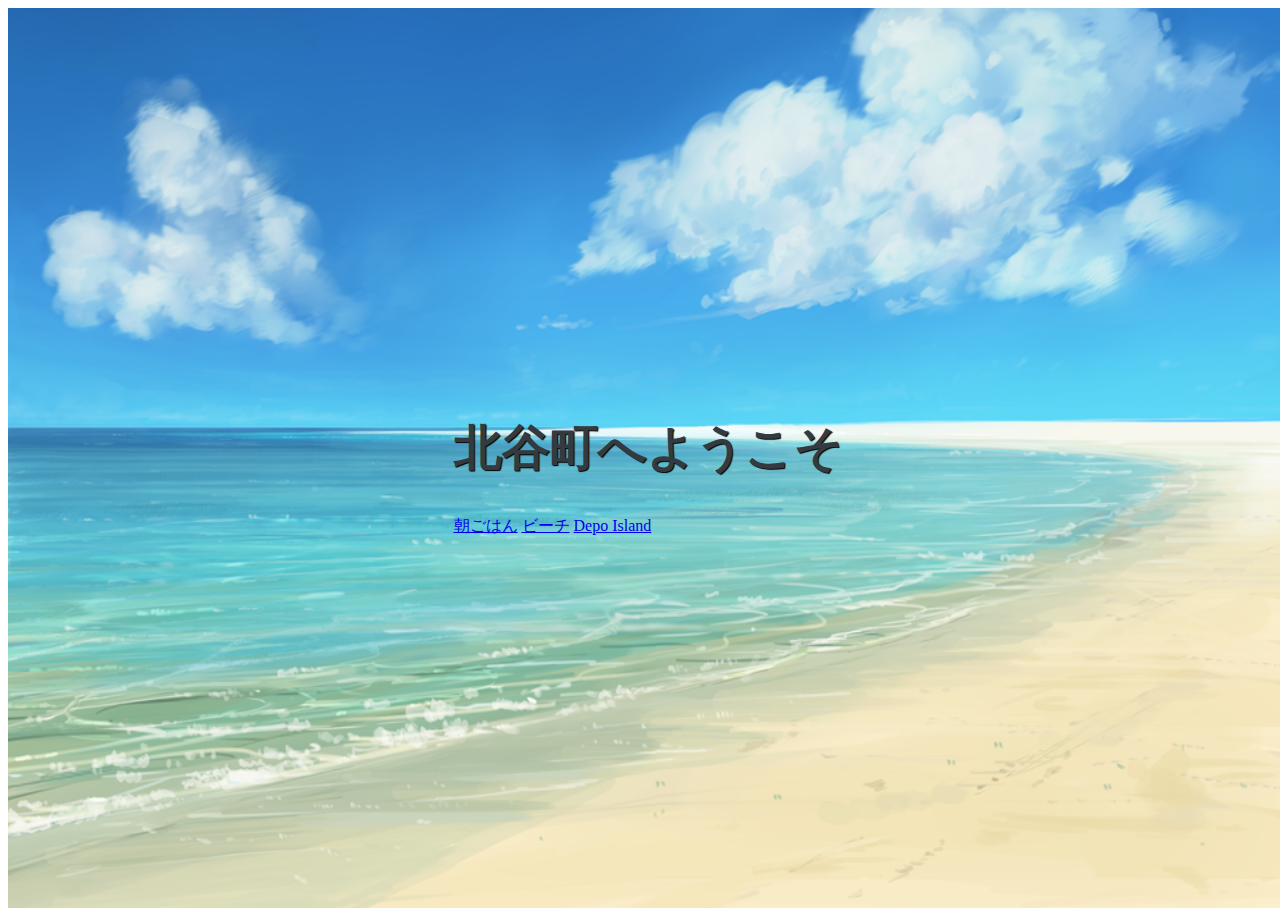
<file: index.html>
<!DOCTYPE html>
<html lang="en">
<head>
    <meta charset="UTF-8">
    <meta http-equiv="X-UA-Compatible" content="IE=edge">
    <meta name="viewport" content="width=device-width, initial-scale=1, shrink-to-fit=no">
    <title>ChatanCho</title>
    <link rel="stylesheet" href="https://stackpath.bootstrapcdn.com/bootstrap/4.1.3/css/bootstrap.min.css" integrity="sha384-MCw98/SFnGE8fJT3GXwEOngsV7Zt27NXFoaoApmYm81iuXoPkFOJwJ8ERdknLPMO" crossorigin="anonymous">
    <link rel="stylesheet" href="css/style.css">
    <link rel="stylesheet" href="textAnimation/jquery-letterfx.min.css" />
</head>
<body>

        <div class="bg-slider">
            <div class="container ">
            <div class="row justify-content-center">
                <h1 class="bg-slider__title d-block tagline">北谷町へようこそ</h1>
            </div>
                <div class="row justify-content-around mt-5">
                <a class="col-md-3 btn btn-outline-dark" href="breakfast.html" target="blank" role="button">朝ごはん</a>
<!--                    <button class="col-3 btn bg-secondary text-primary-50"><a href="breakfast.html">朝ごはん</a></button> -->
                <a class="col-md-3 btn btn-outline-dark" href="beach.html" target="blank" role="button">ビーチ</a>
                   <!-- <button class="col-3 btn bg-secondary text-white-50">ビーチ</button> -->
                <a class="col-md-3 btn btn-outline-dark" href="breakfast.html" target="blank" role="button">Depo Island</a>
<!--                    <button class="col-3 btn bg-secondary text-white-50">Depo Island</button> -->
                </div>
            </div>

        </div>




<!--     <script src="https://ajax.googleapis.com/ajax/libs/jquery/3.0.0/jquery.min.js"></script> -->

    <script src="https://code.jquery.com/jquery-3.3.1.slim.min.js" integrity="sha384-q8i/X+965DzO0rT7abK41JStQIAqVgRVzpbzo5smXKp4YfRvH+8abtTE1Pi6jizo" crossorigin="anonymous"></script>
    <script src="https://cdnjs.cloudflare.com/ajax/libs/popper.js/1.14.3/umd/popper.min.js" integrity="sha384-ZMP7rVo3mIykV+2+9J3UJ46jBk0WLaUAdn689aCwoqbBJiSnjAK/l8WvCWPIPm49" crossorigin="anonymous"></script>
    <script src="https://stackpath.bootstrapcdn.com/bootstrap/4.1.3/js/bootstrap.min.js" integrity="sha384-ChfqqxuZUCnJSK3+MXmPNIyE6ZbWh2IMqE241rYiqJxyMiZ6OW/JmZQ5stwEULTy" crossorigin="anonymous"></script>

    <script src="textAnimation/tuxsudo.min.js"></script>
    <script src="textAnimation/jquery-letterfx.min.js"></script>
    <script src="js/bgswitcher.js"></script>
    <script src="js/app.js"></script>

</body>
</html>
</file>
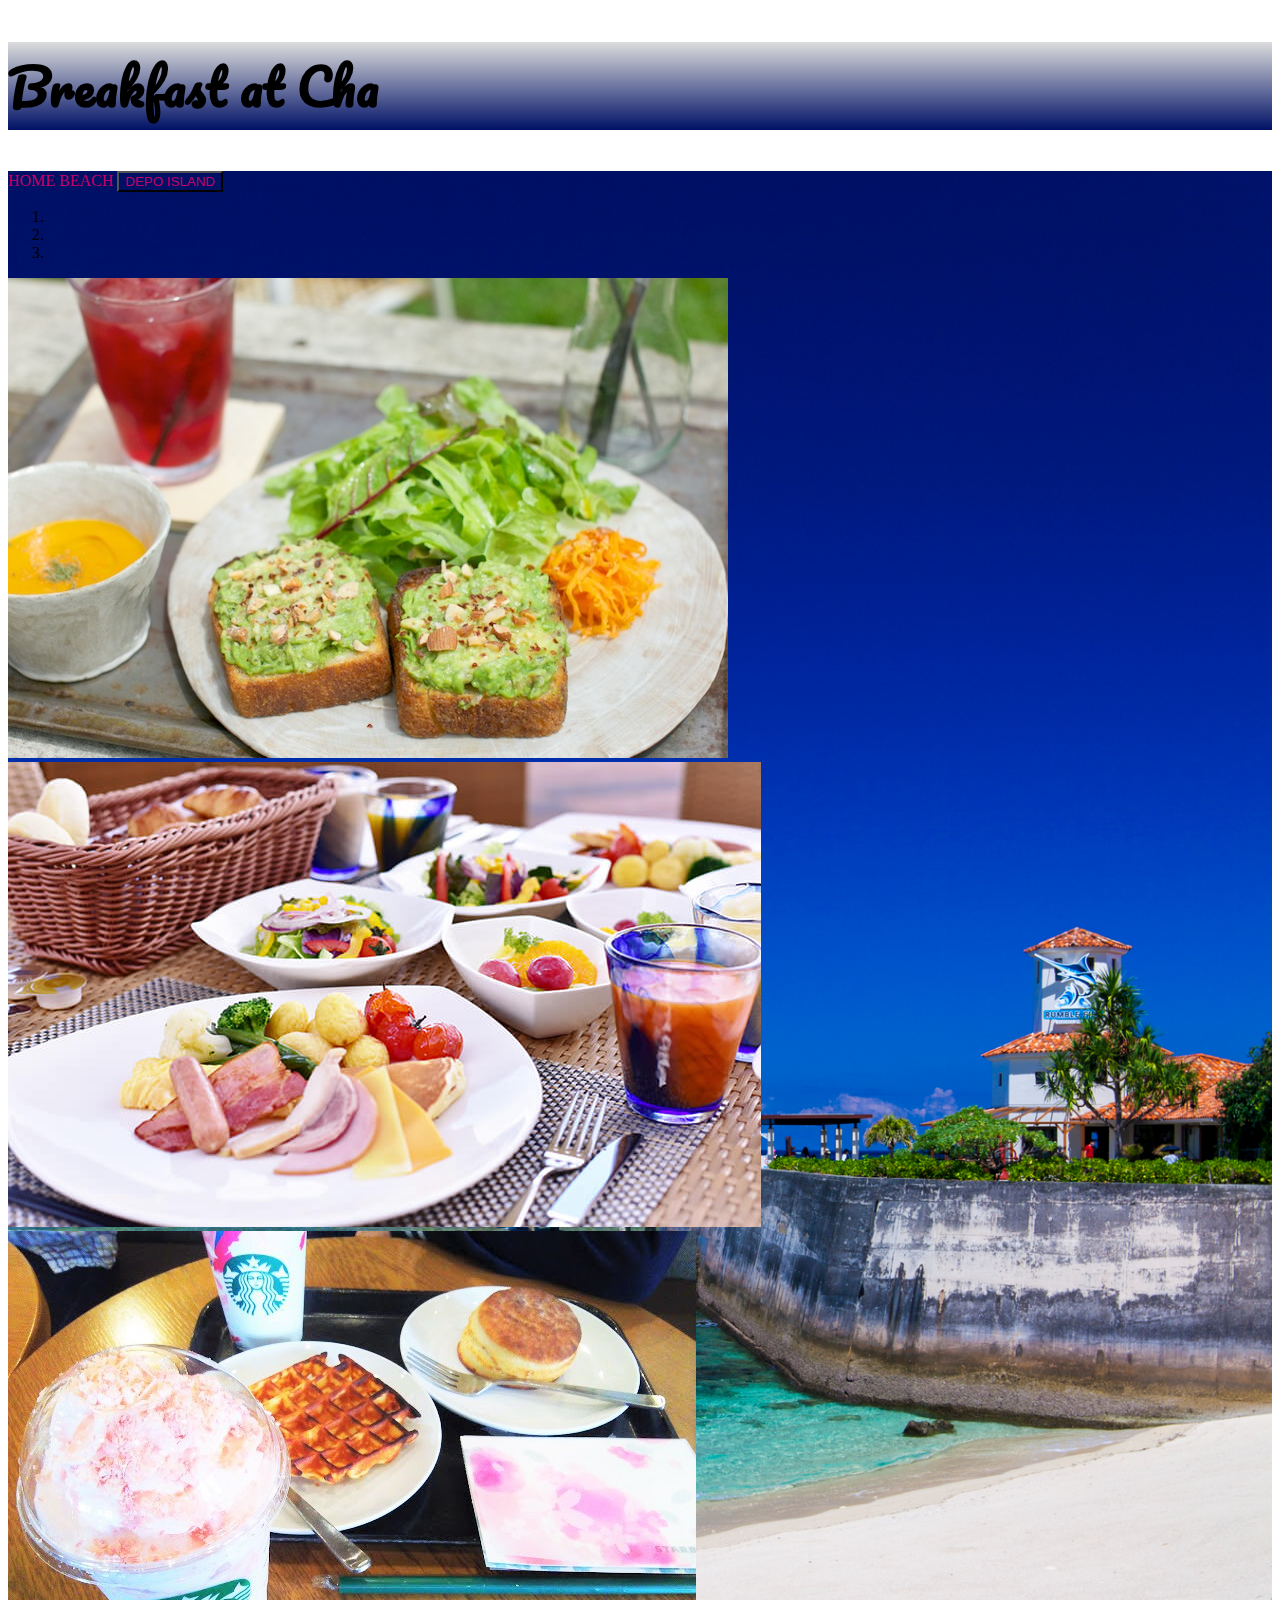
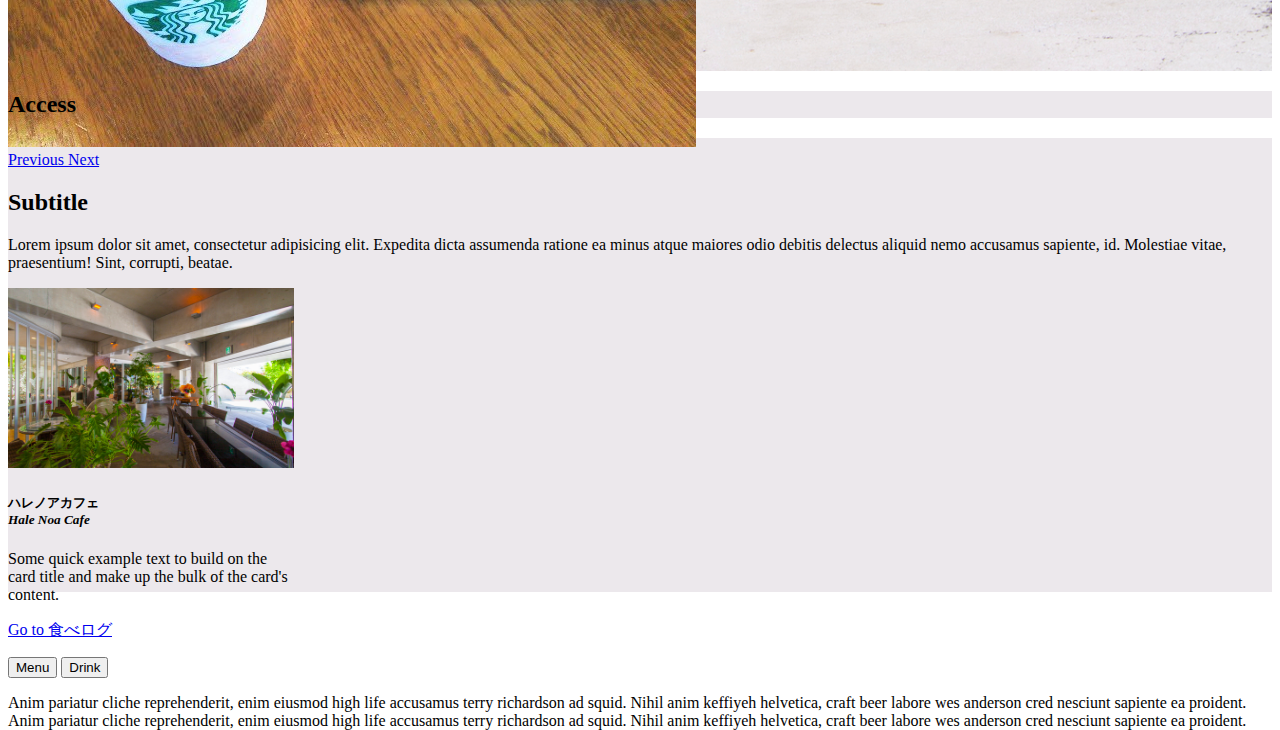
<file: breakfast.html>
<!DOCTYPE html>
<html lang="en">
<head>
    <meta charset="UTF-8">
    <meta http-equiv="X-UA-Compatible" content="IE=edge">
    <meta name="viewport" content="width=device-width, initial-scale=1, shrink-to-fit=no">
    <title>北谷町の朝ごはん</title>
    <link rel="stylesheet" href="https://stackpath.bootstrapcdn.com/bootstrap/4.1.3/css/bootstrap.min.css" integrity="sha384-MCw98/SFnGE8fJT3GXwEOngsV7Zt27NXFoaoApmYm81iuXoPkFOJwJ8ERdknLPMO" crossorigin="anonymous">
    <link rel="stylesheet" href="css/breakfast-style.css">
    <link rel="stylesheet" href="https://use.fontawesome.com/releases/v5.5.0/css/all.css" integrity="sha384-B4dIYHKNBt8Bc12p+WXckhzcICo0wtJAoU8YZTY5qE0Id1GSseTk6S+L3BlXeVIU" crossorigin="anonymous">
    <link href="https://fonts.googleapis.com/css?family=Pacifico" rel="stylesheet">
    <link rel="stylesheet" href="textAnimation/jquery-letterfx.min.css" />
</head>
<body>

    <div class="container-fluid">
        <div class="header row justify-content-center text-light">
            <h2 class="p-5 tagline">Breakfast at Chatan</h2>
        </div>
    </div>

<div class='breakfast-background'>
    <div class="row justify-content-center">
      <a href="index.html" class="header-btn btn col-sm-2 btn-primary menu-bar mr-5"><i class="fas fa-home"></i>HOME</a>
      <a href="beach.html" class="menu-bar header-btn btn col-sm-2 btn-success mr-5"><i class="fas fa-umbrella-beach"></i>BEACH</a>
      <button class="depo header-btn btn col-sm-2 btn-warning" data-toggle='popver' title='Comingsoon!' data-content="Spetember 15th.
      " data-placement="right"><i class="fas fa-shopping-cart"></i>DEPO ISLAND</button>
    </div>

    <div class='container justify-content-center p-5'>
      <!-- Carousel -->
      <div id="carouselExampleIndicators" class="carousel slide" data-ride="carousel">
        <ol class="carousel-indicators">
          <li data-target="#carouselExampleIndicators" data-slide-to="0" class="active"></li>
          <li data-target="#carouselExampleIndicators" data-slide-to="1"></li>
          <li data-target="#carouselExampleIndicators" data-slide-to="2"></li>
        </ol>
        <div class="carousel-inner">
          <div class="carousel-item active">
            <img class="d-block w-100" src="img/breakfast1.jpg" alt="First slide">
          </div>
          <div class="carousel-item">
            <img class="d-block w-100" src="img/breakfast2.jpg" alt="Second slide">
          </div>
          <div class="carousel-item">
            <img class="d-block w-100 " src="img/breakfast3.jpg" alt="Third slide">
          </div>
        </div>
        <a class="carousel-control-prev" href="#carouselExampleIndicators" role="button" data-slide="prev">
          <span class="carousel-control-prev-icon" aria-hidden="true"></span>
          <span class="sr-only">Previous</span>
        </a>
        <a class="carousel-control-next" href="#carouselExampleIndicators" role="button" data-slide="next">
          <span class="carousel-control-next-icon" aria-hidden="true"></span>
          <span class="sr-only">Next</span>
        </a>
      </div>
    </div>
    <div class="row justify-content-center">
      <h2 class="col-6 text-center text-light">Subtitle</h2>
    </div>
    <div class="row justify-content-center mb-3 text-light">
      <p class="col-6">Lorem ipsum dolor sit amet, consectetur adipisicing elit. Expedita dicta assumenda ratione ea minus atque maiores odio debitis delectus aliquid nemo accusamus sapiente, id. Molestiae vitae, praesentium! Sint, corrupti, beatae.</p>
    </div>

<!-- カード -->
  <div class="row justify-content-center">
    <div class="card" style="width: 18rem;">
      <img src="img/cafeinterior.jpg" alt="">
      <div class="card-body">
        <h5 class="card-title">ハレノアカフェ<br><i>Hale Noa Cafe</i></h5>
        <p class="card-text">Some quick example text to build on the card title and make up the bulk of the card's content.</p>
        <a href="https://tabelog.com/en/okinawa/A4703/A470304/47014998/" class="btn btn-primary">Go to 食べログ</a>
      </div>
    </div>
  </div>

<!-- メニュー -->
  <div class='row justify-content-center'>
    <p>
      <button class="btn btn-warning" data-toggle="collapse" href="#multiCollapseExample1" role="button" aria-expanded="false" aria-controls="multiCollapseExample1">Menu</button>
      <button class="btn btn-danger" type="button" data-toggle="collapse" data-target="#multiCollapseExample2" aria-expanded="false" aria-controls="multiCollapseExample2">Drink</button>
    </p>

      <div class="row justify-content-center">
        <div class="col-4">
          <div class="collapse multi-collapse" id="multiCollapseExample1">
            <div class="card card-body">
              Anim pariatur cliche reprehenderit, enim eiusmod high life accusamus terry richardson ad squid. Nihil anim keffiyeh helvetica, craft beer labore wes anderson cred nesciunt sapiente ea proident.
            </div>
          </div>
        </div>
        <div class="col-4">
          <div class="collapse multi-collapse" id="multiCollapseExample2">
            <div class="card card-body">
              Anim pariatur cliche reprehenderit, enim eiusmod high life accusamus terry richardson ad squid. Nihil anim keffiyeh helvetica, craft beer labore wes anderson cred nesciunt sapiente ea proident.
            </div>
          </div>
        </div>
      </div>
  </div>
</div>

<div class='row'>
  <div class="map-title col-12 text-center">
    <h2>Access</h2>
  </div>
  <div class="map-bg col-12 text-center">
  <iframe src="https://www.google.com/maps/embed?pb=!1m18!1m12!1m3!1d7152.905175054026!2d127.75598749750667!3d26.311840483233954!2m3!1f0!2f0!3f0!3m2!1i1024!2i768!4f13.1!3m3!1m2!1s0x34e513192c8a4a97%3A0x1fd3d7b34aead8f3!2sHale+Noa+Cafe+(Hawaiian+Menu)!5e0!3m2!1sen!2sjp!4v1542029592898" width="600" height="450" frameborder="0" style="border:0" allowfullscreen></iframe>
  </div>
</div>




<!--     <script src="https://ajax.googleapis.com/ajax/libs/jquery/3.0.0/jquery.min.js"></script> -->

    <script src="https://code.jquery.com/jquery-3.3.1.slim.min.js" integrity="sha384-q8i/X+965DzO0rT7abK41JStQIAqVgRVzpbzo5smXKp4YfRvH+8abtTE1Pi6jizo" crossorigin="anonymous"></script>
    <script src="https://cdnjs.cloudflare.com/ajax/libs/popper.js/1.14.3/umd/popper.min.js" integrity="sha384-ZMP7rVo3mIykV+2+9J3UJ46jBk0WLaUAdn689aCwoqbBJiSnjAK/l8WvCWPIPm49" crossorigin="anonymous"></script>
    <script src="https://stackpath.bootstrapcdn.com/bootstrap/4.1.3/js/bootstrap.min.js" integrity="sha384-ChfqqxuZUCnJSK3+MXmPNIyE6ZbWh2IMqE241rYiqJxyMiZ6OW/JmZQ5stwEULTy" crossorigin="anonymous"></script>
    <!-- <script src="textAnimation/tuxsudo.min.js"></script> -->
    <script src="textAnimation/jquery-letterfx.min.js"></script>
    <script src="js/app.js"></script>
    <script src="js/bgswitcher.js"></script>

</body>
</html>
</file>
<file: css/style.css>
.bg-slider {
    width: 100vw;
    height: 100vh;
    background-position:center center;
    background-size: cover;
    display: flex;
    align-items: center;
    justify-content: center;
}
.bg-slider__title{
    color: #343a40;
    font-size: 48px;
    line-height: 1.5;
    font-weight: bold;
    text-align:center;
    text-shadow: 1px 1px 1px #000;
}

/*.container {
    width: 100%;
    background-color: #ddd;
}*/
</file>
<file: css/breakfast-style.css>
.header {
    background: linear-gradient(#ddd, #001166);
}

.header-btn {
    background-color: transparent;
    color: #c30068;
}

.menu-btn {
    background-color: 
}

.breakfast-background {
    background: url(../img/breakfast-bg.jpg);
    background-size: cover;
    background-repeat: no-repeat;
    height: 1500px;
}

.container {
    width: 650px;
}

.header{
    font-family: 'Pacifico', cursive;
}

.header h2 {
    font-size: 50px;
}

.map-bg,
.map-title {
    background-color: #ece8ec;
}

.card img {
    width: 286px;
    height: 180px;
    /*object-fit: contain;*/
}

.menu-bar,
.menu-bar:hover {
    text-decoration: none;
    color: #c30068;
}
</file>
